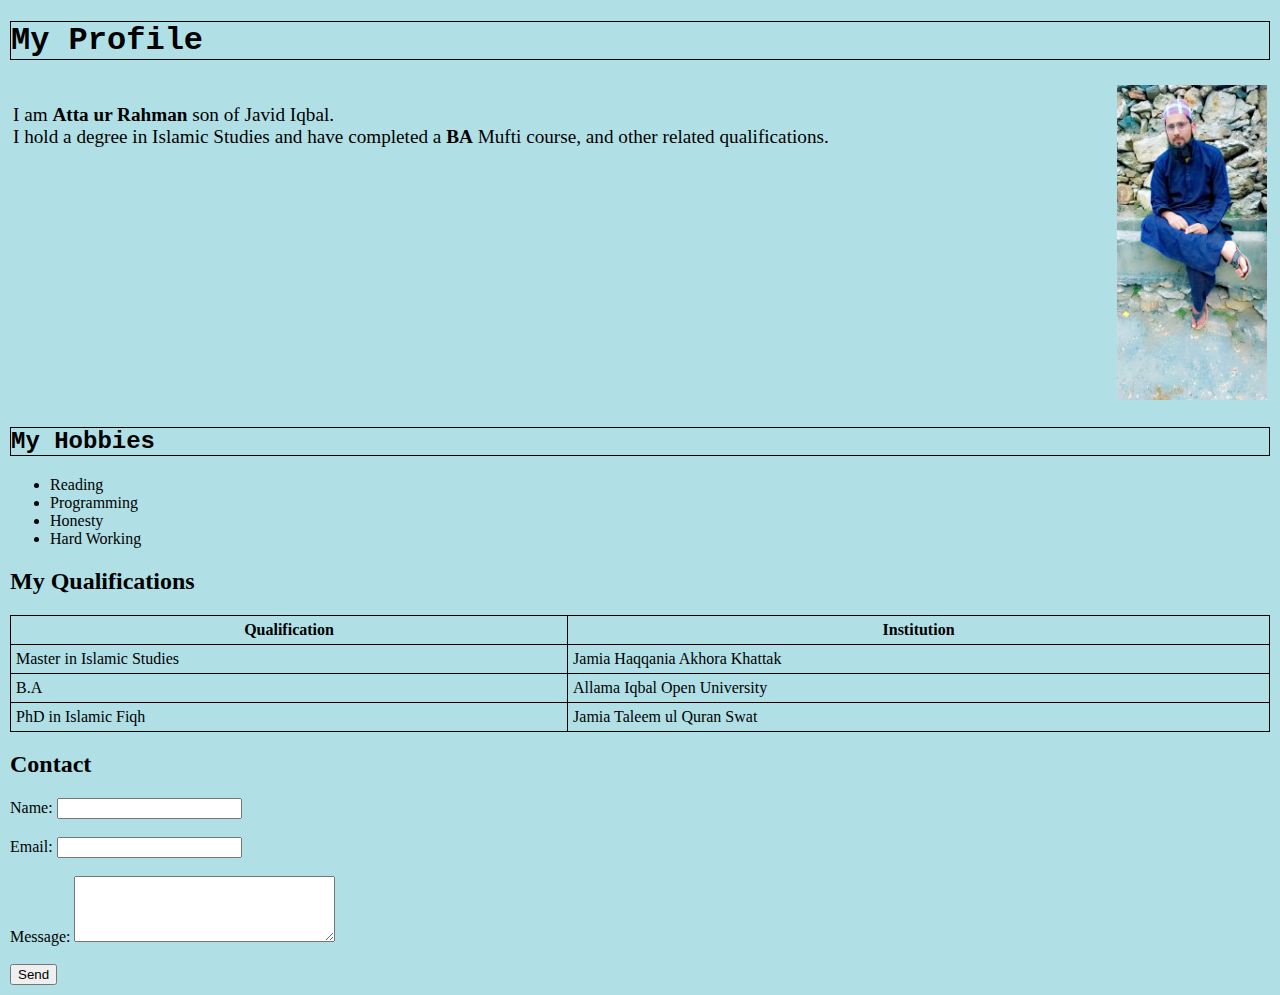
<file: 20250811_3.html>
<!DOCTYPE html>
<html>
<head>
    <title>Introduce Myself</title>
</head>
<body style="background-color: powderblue; margin: 10px; font-size: medium;">

    <!-- Main Heading -->
    <h1 style="border: 1px solid black; font-family: 'Courier New', Courier, monospace;">My Profile</h1>

    <!-- Intro and Image in one row -->
    <table style="width: 100%;">
        <tr>
            <!-- Intro on left -->
            <td style="vertical-align: top; width: 70%;">
                <p style="font-size: larger;">
                    I am  <strong>  Atta ur Rahman</strong>  son of Javid Iqbal. <br>I hold a degree in Islamic Studies and have 
                    completed a <b> BA</b> Mufti course, and other related qualifications.
                </p>
            </td>

            <!-- Image on right -->
            <td style="text-align: right; width: 30%;">
                <img src="my_pic.jpg" alt="My Picture" width="150">
            </td>
        </tr>
    </table>

    <!-- Hobbies -->
    <h2 style="border: 1px solid black; font-family: 'Courier New', Courier, monospace;">My Hobbies</h2>
    <ul>
        <li style="font-size: medium;">Reading</li>
        <li style="font-size: medium;">Programming</li>
        <li style="font-size: medium;">Honesty</li>
        <li style="font-size: medium;">Hard Working</li>
    </ul>

    <!-- Education Table -->
    <h2>My Qualifications</h2>
    <table style="border: 1px solid black; border-collapse: collapse; width: 100%;">
        <tr>
            <th style="border: 1px solid black; padding: 5px;">Qualification</th>
            <th style="border: 1px solid black; padding: 5px;">Institution</th>
        </tr>
        <tr>
            <td style="border: 1px solid black; padding: 5px;">Master in Islamic Studies</td>
            <td style="border: 1px solid black; padding: 5px;">Jamia Haqqania Akhora Khattak</td>
        </tr>
        <tr>
            <td style="border: 1px solid black; padding: 5px;">B.A</td>
            <td style="border: 1px solid black; padding: 5px;">Allama Iqbal Open University</td>
        </tr>
        <tr>
            <td style="border: 1px solid black; padding: 5px;">PhD in Islamic Fiqh</td>
            <td style="border: 1px solid black; padding: 5px;">Jamia Taleem ul Quran Swat</td>
        </tr>
    </table>

    <!-- Contact Form -->
    <h2>Contact</h2>
    <form onsubmit="event.preventDefault(); alert('Message Sent!');">
        Name: <input type="text" name="name"><br><br>
        Email: <input type="email" name="email"><br><br>
        Message: <textarea name="message" cols="30" rows="4"></textarea><br><br>
        <input type="submit" value="Send">
    </form>
<!--the End-->
</body>
</html>
</file>
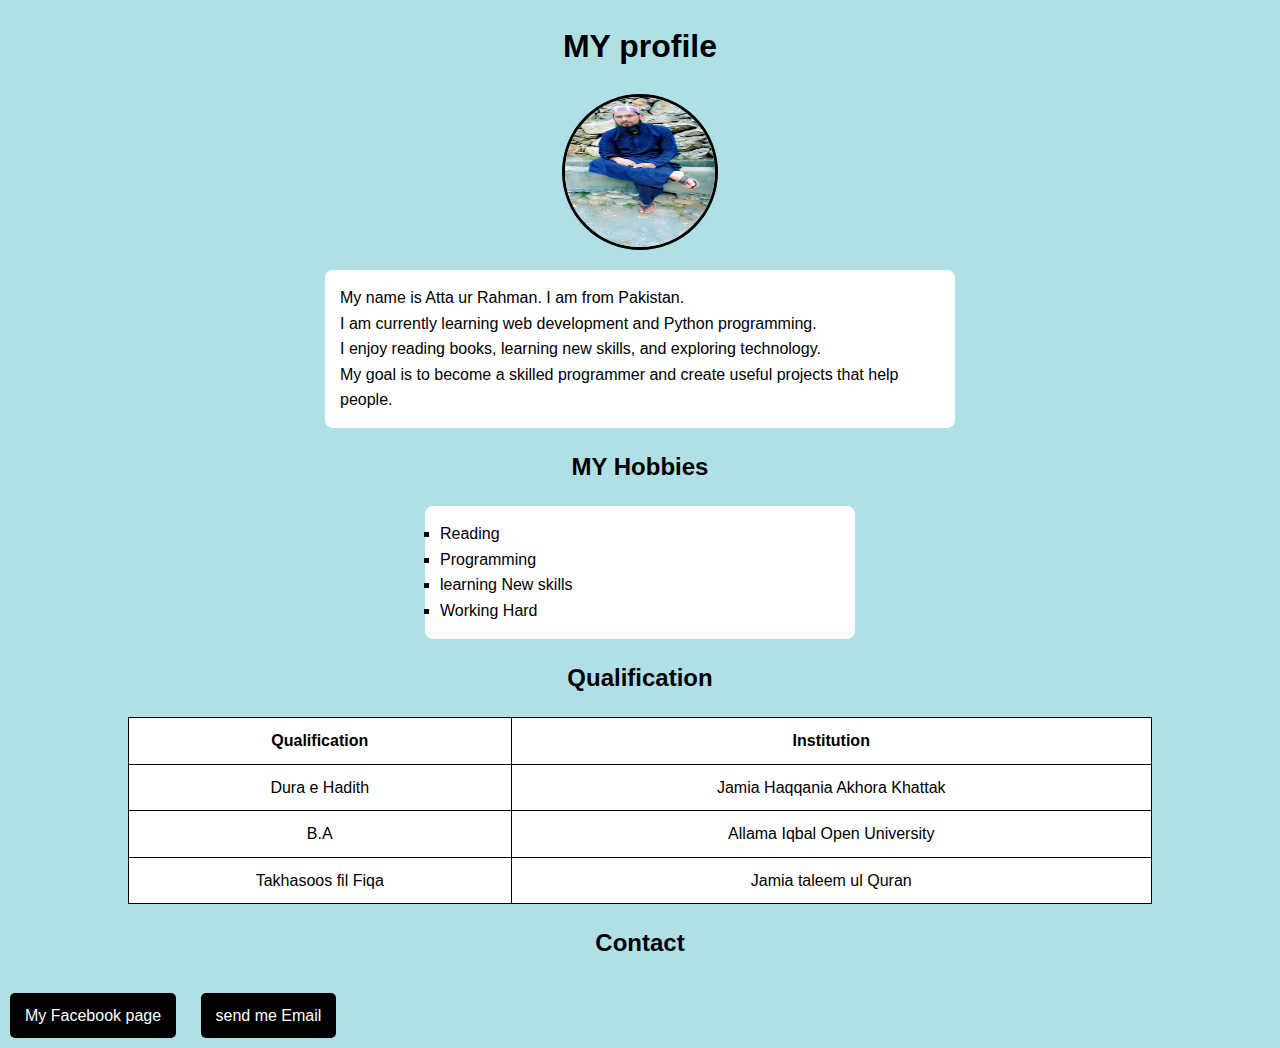
<file: index_2.html>
<!DOCTYPE html>
<html lang="en">
<head>
    <meta charset="UTF-8">
    <meta name="viewport" content="width=device-width, initial-scale=1.0">
    <title> introduction</title>
</head>
<style>
    body{ font-family: Arial, Helvetica, sans-serif;
        background-color: powderblue;
        margin: 0%;
        padding: 0%;
line-height: 1.6;
    }
    h1,h2{text-align: center;
        color: black;

    }
    img{display:block ;
        margin: 20px auto;
        width: 150px;
        height: 150px;
        border-radius: 50%;
        border:3px solid black

    }
    p{max-width: 600px;
        margin: auto;
        padding: 15px;
        background-color: white;
        border-radius: 8px;


    }
    ul{ max-width: 400px;
    margin: auto;
    background-color: white;
    padding: 15px;
    border-radius:8px ;
    list-style-type:square;
    }
    table {
            border-collapse: collapse;
            width: 80%;
            margin: 20px auto;
            background: white;
           
        }
         th, td {
            padding: 10px;
            border: 1px solid black;
            text-align: center;}
            a {
            display: inline-block;
            text-decoration: none;
            background: black;
            color: white;
            padding: 10px 15px;
            margin: 10px;
            border-radius: 5px;
        }
        .contact-link{
            text-align: center;
        }
    
</style>
<body>
    <h1>MY profile</h1>
    <img src="my_pic.jpg" alt="my Picture">
    <p>
        My name is Atta ur Rahman. I am from Pakistan.<br> I am currently learning web development and Python programming.<br> I enjoy reading books, learning new skills, and exploring technology. <br>
        My goal is to become a skilled programmer and create useful projects that help people.

    </p>
    <h2> MY Hobbies</h2>
    <ul>
        <li>Reading</li>
        <li>Programming</li>
        <li>learning New skills</li>
        <li>Working Hard</li>
    </ul>
    <h2>Qualification</h2>
    <table>
        <tr>
            <th>Qualification</th>
            <th>Institution</th>
        </tr>
        <tr>
            <td>Dura e Hadith</td>
            <td>Jamia Haqqania Akhora Khattak</td>
        </tr>
        <tr>
            <td>B.A</td>
            <td>Allama Iqbal Open University</td>
        </tr>
        <tr>
            <td>Takhasoos fil Fiqa</td>
            <td>Jamia taleem ul Quran</td>
        </tr>
    </table>
    <h2>Contact</h2>
    <a href="https://www.facebook.com/atta.ur.rehman.rehmanii?mibextid=ZbWKwL" target="_blank"> My Facebook page</a>
    <a href="mailto:attaur73388@gmail.com"> send me Email</a>
</body>
</html>
</file>
